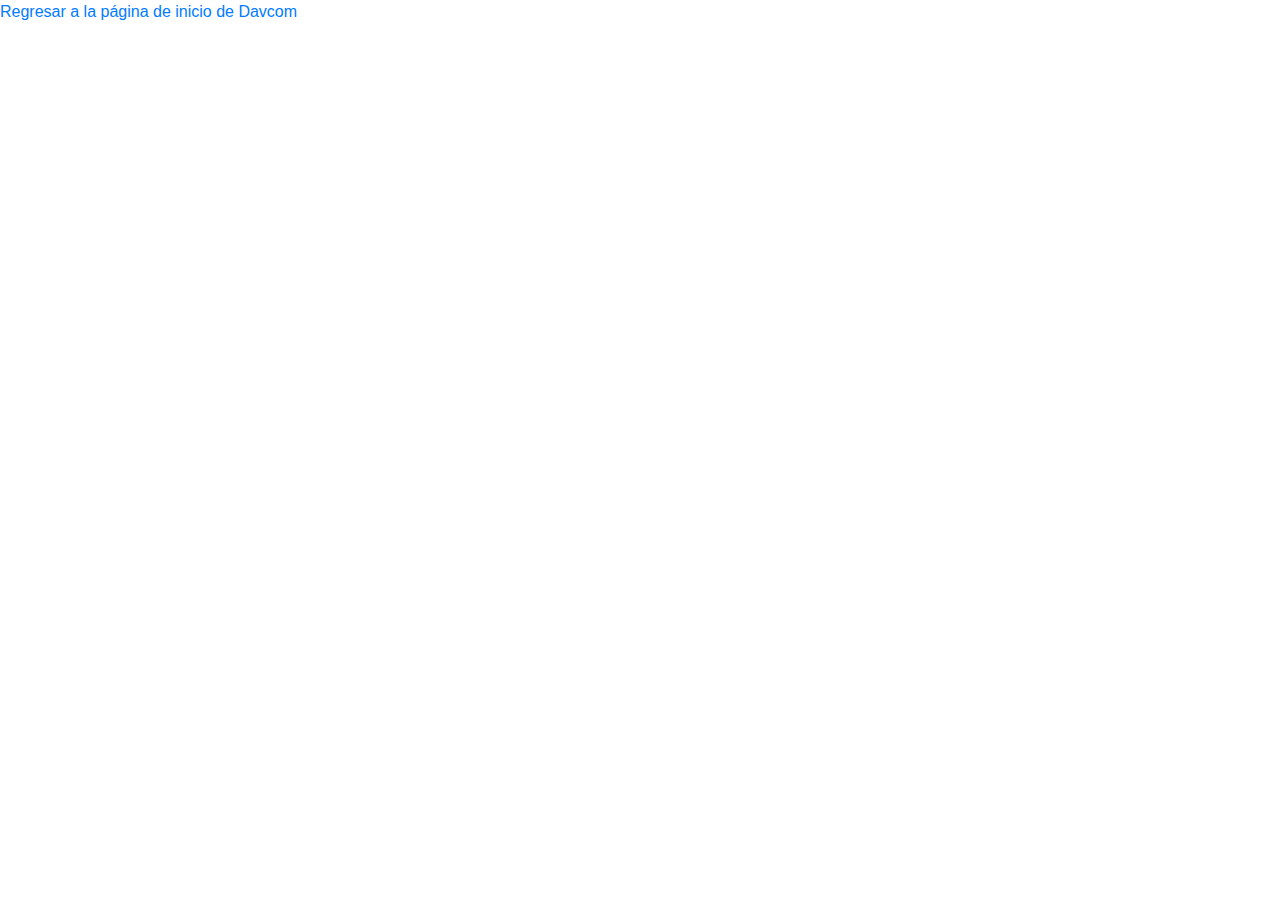
<file: html/registrarse.html>
<!DOCTYPE html>
<html lang="en">
<link>
  <meta charset="UTF-8">
  <meta name="viewport" content="width=device-width, initial-scale=1.0">
  <link rel="stylesheet" href="https://maxcdn.bootstrapcdn.com/bootstrap/4.0.0/css/bootstrap.min.css">
  
  <title>Registrarse en Davcom</title>
</head>
<body>
  <a href="/index.html">Regresar a la página de inicio de Davcom</a>
</body>
</html>
</file>
